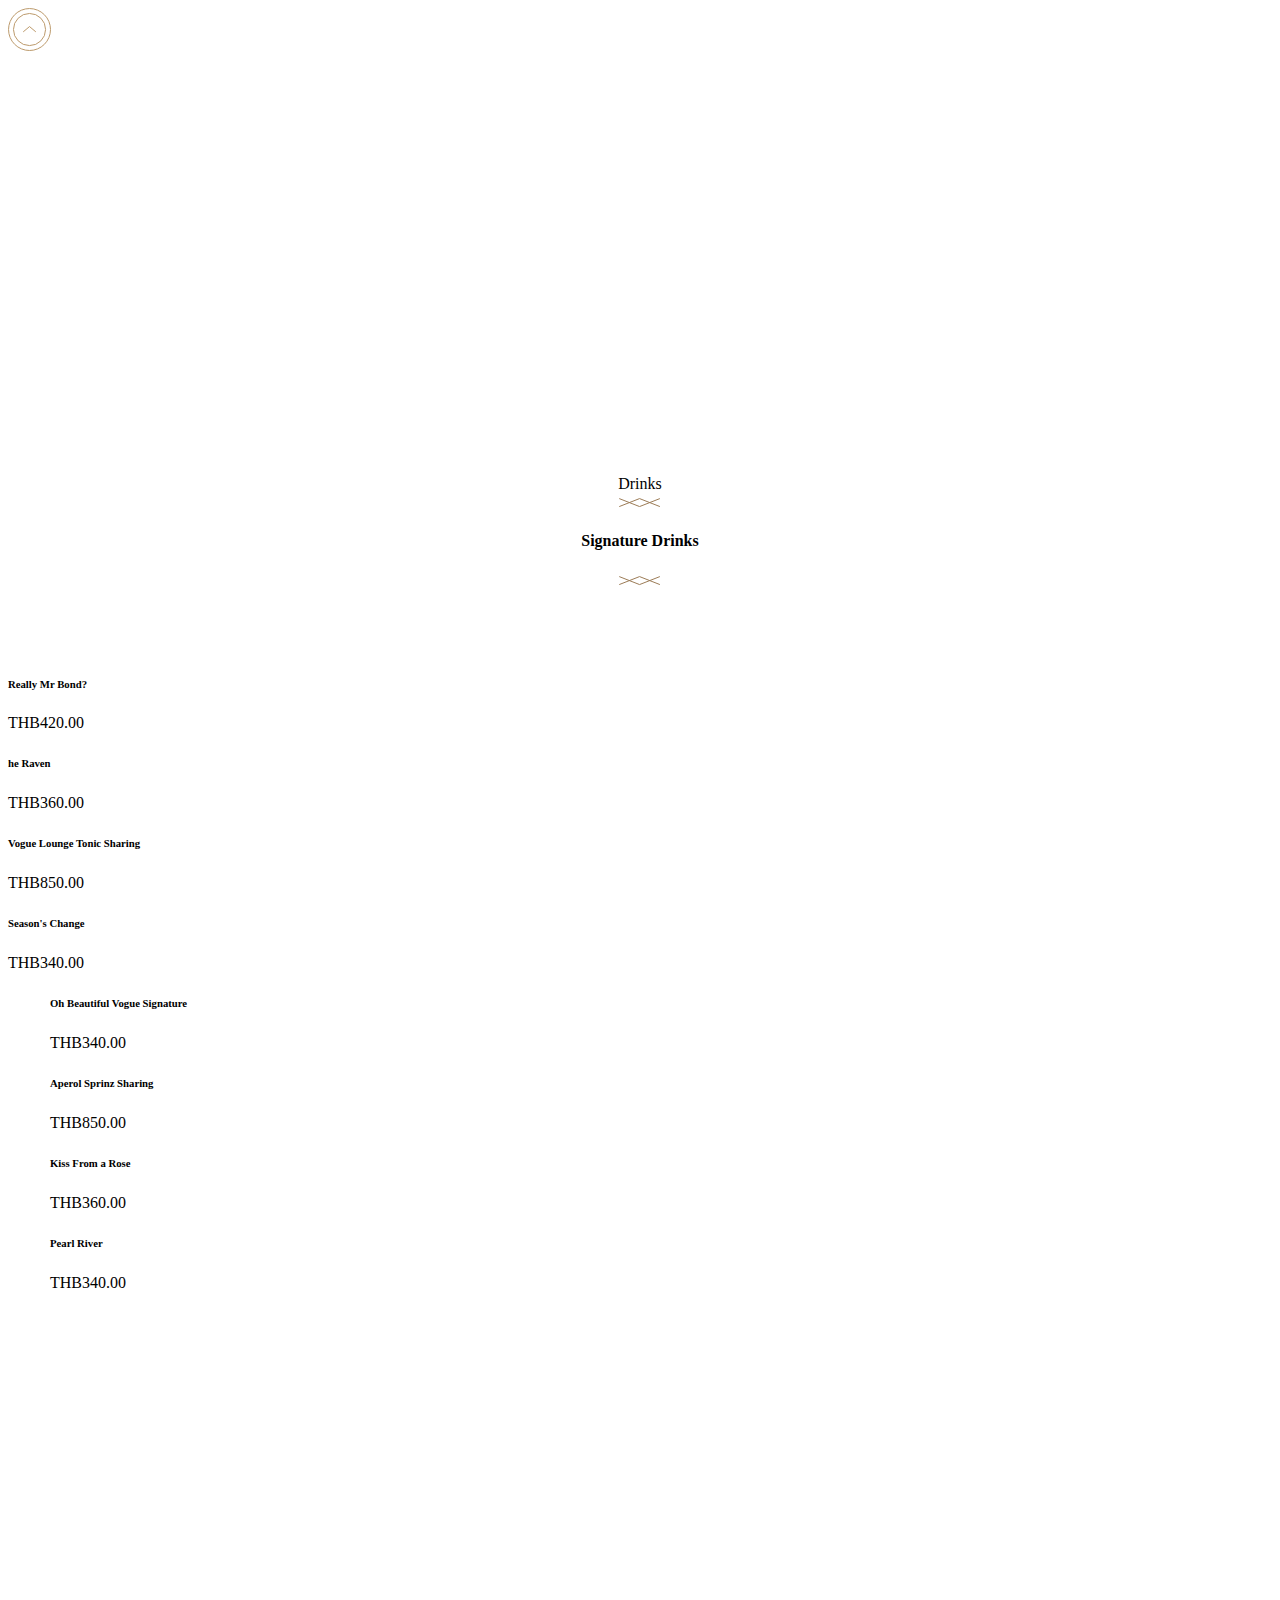
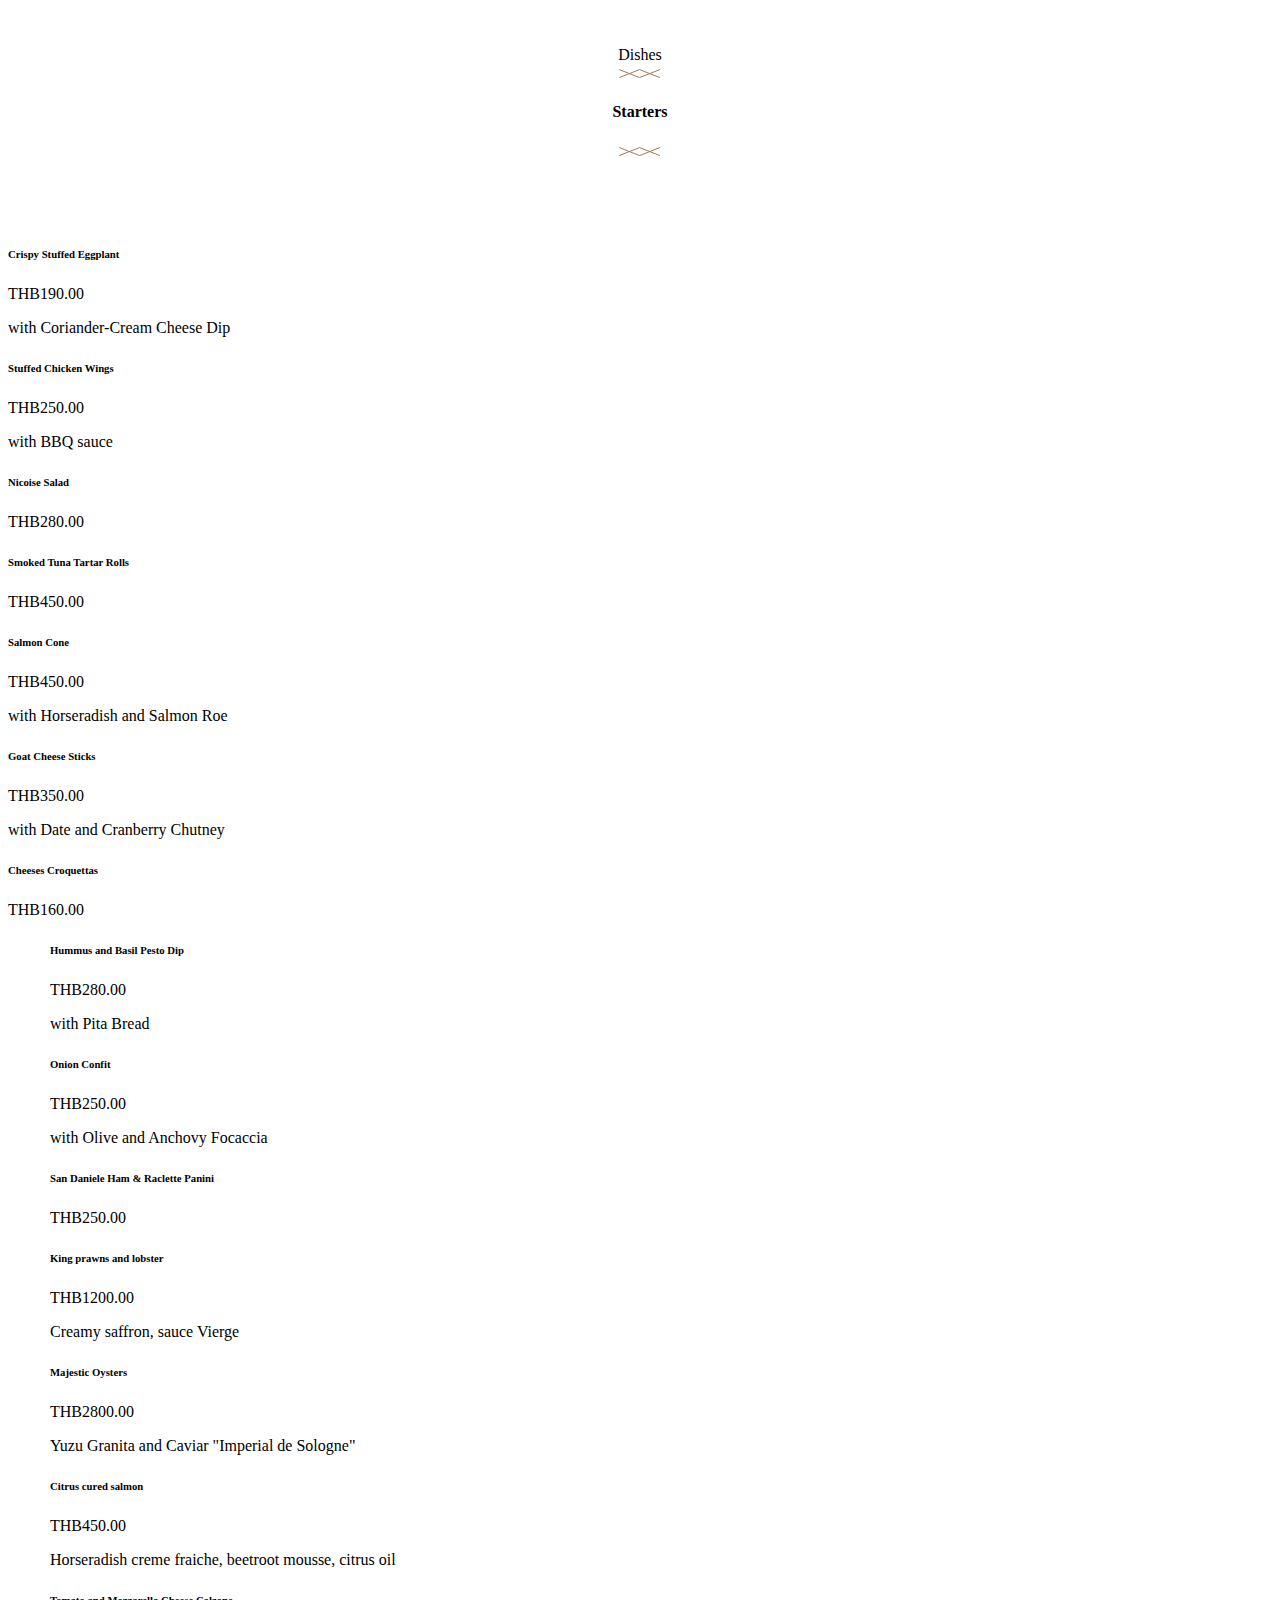
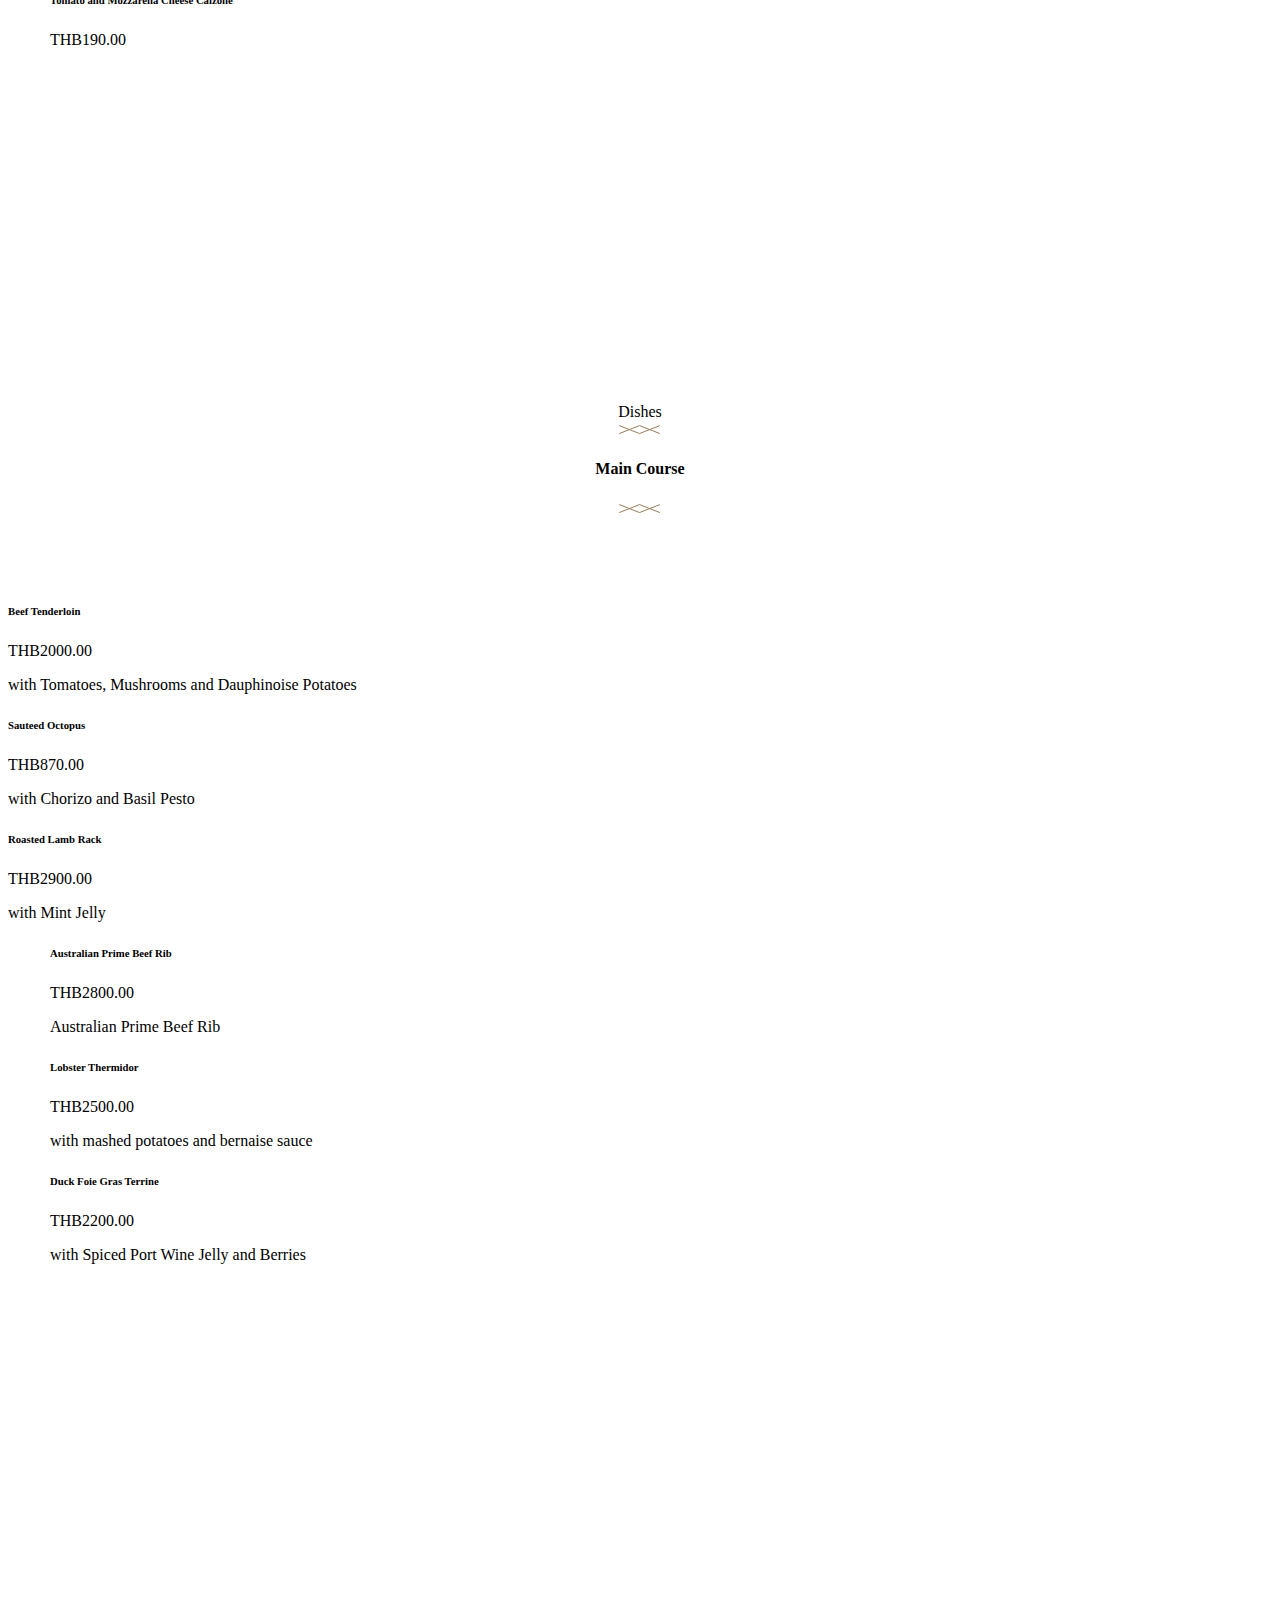
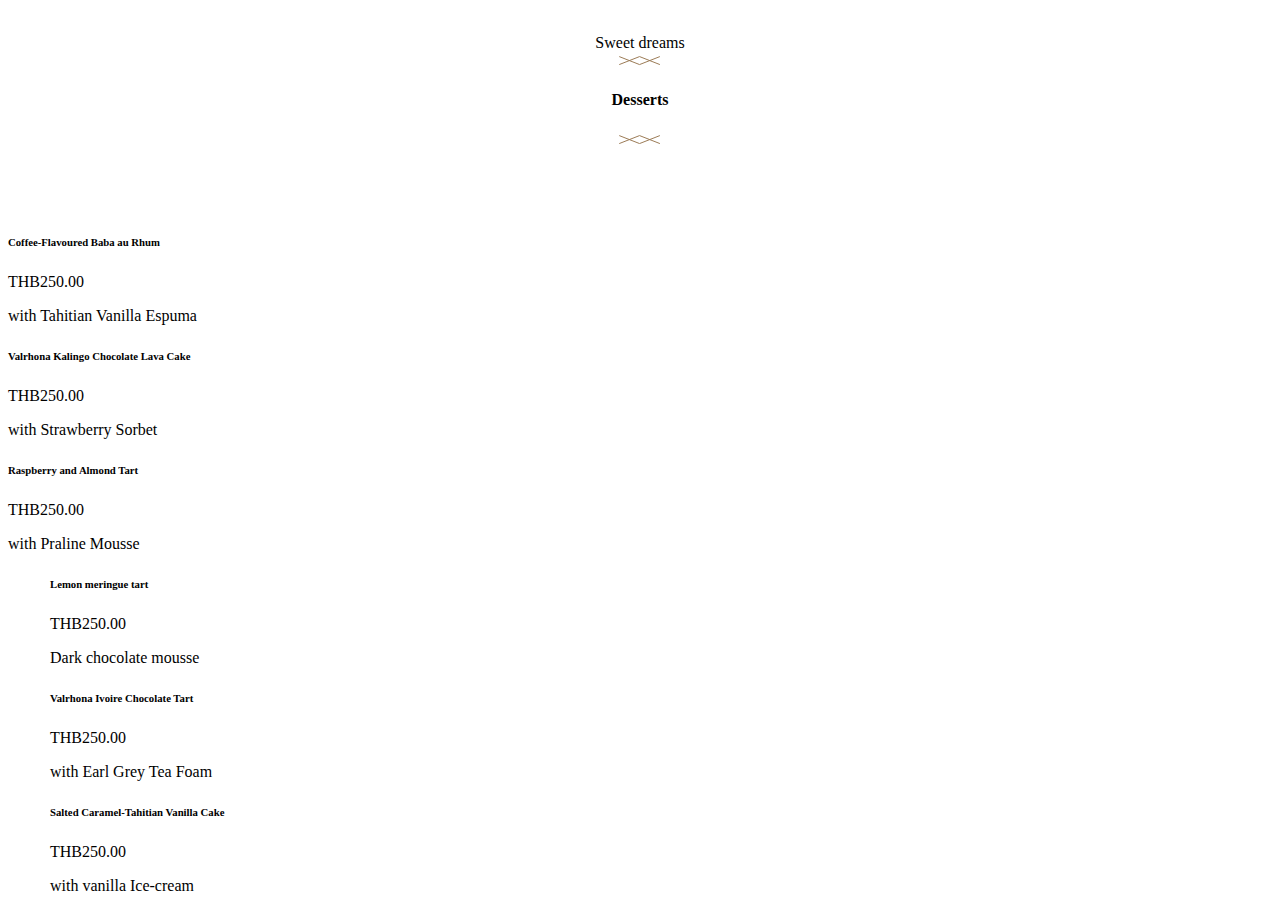
<file: menu2.html>
<!DOCTYPE html>
<html lang="en-US">
<head>
				

		
		
		<meta charset="UTF-8"/>
		<link rel="profile" href="https://gmpg.org/xfn/11"/>
		
				<meta name="viewport" content="width=device-width,initial-scale=1,user-scalable=yes">
		<title>Our Menu</title>

	







<link rel="stylesheet" href="https://laurent.qodeinteractive.com/wp-content/cache/minify/f4b34.css" media="all" />





















<script src="https://laurent.qodeinteractive.com/wp-content/cache/minify/2044c.js"></script>

</head>
<body class="" itemscope itemtype="https://schema.org/WebPage">
	    <div class="eltdf-wrapper">
        <div class="eltdf-wrapper-inner">
            <div class="eltdf-double-grid-line-one"></div><div class="eltdf-double-grid-line-two"></div>


			<a id='eltdf-back-to-top' href='#'>
                <svg xmlns="http://www.w3.org/2000/svg" xmlns:xlink="http://www.w3.org/1999/xlink" x="0px" y="0px" width="43.047px" height="43.031px" viewBox="0 0 43.047 43.031" enable-background="new 0 0 43.047 43.031" xml:space="preserve">
                    <circle fill="none" stroke="#BC9A6B" stroke-miterlimit="10" cx="21.523" cy="21.531" r="20.986"/>
                    <circle fill="none" stroke="#BC9A6B" class="eltdf-popout" stroke-miterlimit="10" cx="21.523" cy="21.531" r="16.049"/>
                    <polyline fill="none" stroke="#BC9A6B" stroke-miterlimit="10" points="15.205,23.875 21.523,18.573 27.842,23.875 "/>
                </svg>
            </a>
			        
            <div class="eltdf-content" style="margin-top: -110px">
                <div class="eltdf-content-inner">

        
		<div class="eltdf-title-wrapper" style="height: 420px;padding-top: 110px">
		<div class="eltdf-title-inner">
			<div class="eltdf-grid">
				             
                							</div>
	    </div>
	</div>
</div>


<div class="eltdf-full-width">
    	<div class="eltdf-full-width-inner">
        <div class="eltdf-grid-lines-holder eltdf-grid-columns-5"><div class="eltdf-grid-line eltdf-grid-column-1"></div><div class="eltdf-grid-line eltdf-grid-column-2"></div><div class="eltdf-grid-line eltdf-grid-column-3"></div><div class="eltdf-grid-line eltdf-grid-column-4"></div><div class="eltdf-grid-line eltdf-grid-column-5"></div></div>					<div class="eltdf-grid-row">
				<div class="eltdf-page-content-holder eltdf-grid-col-12">
					<div class="eltdf-row-grid-section-wrapper "  ><div class="eltdf-row-grid-section"><div class="vc_row wpb_row vc_row-fluid vc_custom_1573651731346" ><div class="wpb_column vc_column_container vc_col-sm-12"><div class="vc_column-inner"><div class="wpb_wrapper"><div class="eltdf-section-title-holder    eltdf-st-decor-animation" style="text-align: center">
	<div class="eltdf-st-inner">
                    <span class="eltdf-st-tagline">
                Drinks            </span>
        		            <div class="eltdf-st-title-holder">
                                    <div class="decor"><svg xmlns="http://www.w3.org/2000/svg" width="41.125" height="9.146">
                            <path fill="none" stroke="#9C7C57" stroke-miterlimit="10" d="M40.881 8.576L20.562.591.244 8.576"/>
                            <path fill="none" stroke="#9C7C57" stroke-miterlimit="10" d="M40.881.591L20.562 8.576.243.591"/>
                        </svg></div>
                                <h4 class="eltdf-st-title" >
									Signature Drinks                </h4>
                                    <div class="decor"><svg xmlns="http://www.w3.org/2000/svg" width="41.125" height="9.146">
                            <path fill="none" stroke="#9C7C57" stroke-miterlimit="10" d="M40.881 8.576L20.562.591.244 8.576"/>
                            <path fill="none" stroke="#9C7C57" stroke-miterlimit="10" d="M40.881.591L20.562 8.576.243.591"/>
                        </svg></div>
                            </div>
							</div>
</div><div class="vc_empty_space"   style="height: 63px"><span class="vc_empty_space_inner"></span></div><div class="eltdf-elements-holder   eltdf-two-columns  eltdf-responsive-mode-1024  fifty-fifty" ><div class="eltdf-eh-item    "  data-item-class="eltdf-eh-custom-2562" data-769-1024="0 0" data-681-768="0 0" data-680="0 0">
	<div class="eltdf-eh-item-inner">
		<div class="eltdf-eh-item-content eltdf-eh-custom-2562" style="padding: 0 42px 0 0">
			<div class="eltdf-pricing-holder ">
                        <div class="eltdf-pricing-item">
                
                <div class="eltdf-pricing-main" >
                    <h6 class="eltdf-pricing-title">
                        Really Mr Bond?                   </h6>
                    <div class="eltdf-pricing-lines"></div>
                                            <span class="eltdf-pricing-price" >THB420.00</span>
                                    </div>
                          
                        </div>
                            <div class="eltdf-pricing-item">
                
                <div class="eltdf-pricing-main" >
                    <h6 class="eltdf-pricing-title">
                        he Raven                  </h6>
                    <div class="eltdf-pricing-lines"></div>
                                            <span class="eltdf-pricing-price" >THB360.00</span>
                                    </div>
                            
                        </div>
                            <div class="eltdf-pricing-item">
                
                <div class="eltdf-pricing-main" >
                    <h6 class="eltdf-pricing-title">
                        Vogue Lounge Tonic Sharing                    </h6>
                    <div class="eltdf-pricing-lines"></div>
                                            <span class="eltdf-pricing-price" >THB850.00</span>
                                    </div>
                            
                        </div>
                            <div class="eltdf-pricing-item">
                
                <div class="eltdf-pricing-main" >
                    <h6 class="eltdf-pricing-title">
                        Season's Change                   </h6>
                    <div class="eltdf-pricing-lines"></div>
                                            <span class="eltdf-pricing-price" >THB340.00</span>
                                    </div>
                            
                        </div>
        </div>		</div>
	</div>
</div><div class="eltdf-eh-item    "  data-item-class="eltdf-eh-custom-4286" data-769-1024="0 0" data-681-768="0 0" data-680="0 0">
	<div class="eltdf-eh-item-inner">
		<div class="eltdf-eh-item-content eltdf-eh-custom-4286" style="padding: 0 0 0 42px">
			<div class="eltdf-pricing-holder ">
                        <div class="eltdf-pricing-item">
                
                <div class="eltdf-pricing-main" >
                    <h6 class="eltdf-pricing-title">
                        Oh Beautiful Vogue Signature                   </h6>
                    <div class="eltdf-pricing-lines"></div>
                                            <span class="eltdf-pricing-price" >THB340.00</span>
                                    </div>
                            
                        </div>
                            <div class="eltdf-pricing-item">
                
                <div class="eltdf-pricing-main" >
                    <h6 class="eltdf-pricing-title">
                        Aperol Sprinz Sharing                </h6>
                    <div class="eltdf-pricing-lines"></div>
                                            <span class="eltdf-pricing-price" >THB850.00</span>
                                    </div>
                         
                        </div>
                            <div class="eltdf-pricing-item">
                
                <div class="eltdf-pricing-main" >
                    <h6 class="eltdf-pricing-title">
                        Kiss From a Rose                   </h6>
                    <div class="eltdf-pricing-lines"></div>
                                            <span class="eltdf-pricing-price" >THB360.00</span>
                                    </div>
                           
                        </div>
                            <div class="eltdf-pricing-item">
                
                <div class="eltdf-pricing-main" >
                    <h6 class="eltdf-pricing-title">
                        Pearl River                   </h6>
                    <div class="eltdf-pricing-lines"></div>
                                            <span class="eltdf-pricing-price" >THB340.00</span>
                                    </div>
                          
						</div>
						

							
        </div>		</div>
	</div>
</div></div></div></div></div></div></div></div><div data-parallax-bg-image="https://laurent.qodeinteractive.com/wp-content/uploads/2019/12/Our-menu-img-1.jpg" data-parallax-bg-speed="1" class="vc_row wpb_row vc_row-fluid eltdf-parallax-row-holder" ><div class="wpb_column vc_column_container vc_col-sm-12"><div class="vc_column-inner"><div class="wpb_wrapper"><div class="eltdf-elements-holder   eltdf-one-column  eltdf-responsive-mode-768  " ><div class="eltdf-eh-item    "  data-item-class="eltdf-eh-custom-2252" data-769-1024="20% 0" data-681-768="30% 0" data-680="40% 0">
	<div class="eltdf-eh-item-inner">
		<div class="eltdf-eh-item-content eltdf-eh-custom-2252" style="padding: 14% 0">
					</div>
	</div>
</div></div></div></div></div></div><div class="eltdf-row-grid-section-wrapper "  ><div class="eltdf-row-grid-section"><div class="vc_row wpb_row vc_row-fluid vc_custom_1573651794430" ><div class="wpb_column vc_column_container vc_col-sm-12"><div class="vc_column-inner"><div class="wpb_wrapper"><div class="eltdf-section-title-holder    eltdf-st-decor-animation" style="text-align: center">
	<div class="eltdf-st-inner">
                    <span class="eltdf-st-tagline">
                Dishes            </span>
        		            <div class="eltdf-st-title-holder">
                                    <div class="decor"><svg xmlns="http://www.w3.org/2000/svg" width="41.125" height="9.146">
                            <path fill="none" stroke="#9C7C57" stroke-miterlimit="10" d="M40.881 8.576L20.562.591.244 8.576"/>
                            <path fill="none" stroke="#9C7C57" stroke-miterlimit="10" d="M40.881.591L20.562 8.576.243.591"/>
                        </svg></div>
                                <h4 class="eltdf-st-title" >
                    Starters                </h4>
                                    <div class="decor"><svg xmlns="http://www.w3.org/2000/svg" width="41.125" height="9.146">
                            <path fill="none" stroke="#9C7C57" stroke-miterlimit="10" d="M40.881 8.576L20.562.591.244 8.576"/>
                            <path fill="none" stroke="#9C7C57" stroke-miterlimit="10" d="M40.881.591L20.562 8.576.243.591"/>
                        </svg></div>
                            </div>
							</div>
</div><div class="vc_empty_space"   style="height: 63px"><span class="vc_empty_space_inner"></span></div><div class="eltdf-elements-holder   eltdf-two-columns  eltdf-responsive-mode-1024  fifty-fifty" ><div class="eltdf-eh-item    "  data-item-class="eltdf-eh-custom-7495" data-769-1024="0 0" data-681-768="0 0" data-680="0 0">
	<div class="eltdf-eh-item-inner">
		<div class="eltdf-eh-item-content eltdf-eh-custom-7495" style="padding: 0 42px 0 0">
			<div class="eltdf-pricing-holder ">
                        <div class="eltdf-pricing-item">
                
                <div class="eltdf-pricing-main" >
                    <h6 class="eltdf-pricing-title">
                        Crispy Stuffed Eggplant                  </h6>
                    <div class="eltdf-pricing-lines"></div>
                                            <span class="eltdf-pricing-price" >THB190.00</span>
                                    </div>
                            <p class="eltdf-pricing-desc">with Coriander-Cream Cheese Dip</p>
                        </div>
                            <div class="eltdf-pricing-item">
                
                <div class="eltdf-pricing-main" >
                    <h6 class="eltdf-pricing-title">
						Stuffed Chicken Wings                 </h6>
                    <div class="eltdf-pricing-lines"></div>
                                            <span class="eltdf-pricing-price" >THB250.00</span>
                                    </div>
                            <p class="eltdf-pricing-desc">with BBQ sauce</p>
						</div>
						<div class="eltdf-pricing-item">
                
							<div class="eltdf-pricing-main" >
								<h6 class="eltdf-pricing-title">
									Nicoise Salad                   </h6>
								<div class="eltdf-pricing-lines"></div>
														<span class="eltdf-pricing-price" >THB280.00</span>
												</div>
										
									</div>
                            <div class="eltdf-pricing-item">
                
                <div class="eltdf-pricing-main" >
                    <h6 class="eltdf-pricing-title">
                        Smoked Tuna Tartar Rolls                    </h6>
                    <div class="eltdf-pricing-lines"></div>
                                            <span class="eltdf-pricing-price" >THB450.00</span>
                                    </div>
                            
                        </div>
                            <div class="eltdf-pricing-item">
                
                <div class="eltdf-pricing-main" >
                    <h6 class="eltdf-pricing-title">
                        Salmon Cone                   </h6>
                    <div class="eltdf-pricing-lines"></div>
                                            <span class="eltdf-pricing-price" >THB450.00</span>
                                    </div>
                            <p class="eltdf-pricing-desc">with Horseradish and Salmon Roe</p>
                        </div>
                            <div class="eltdf-pricing-item">
                
                <div class="eltdf-pricing-main" >
                    <h6 class="eltdf-pricing-title">
                        Goat Cheese Sticks                  </h6>
                    <div class="eltdf-pricing-lines"></div>
                                            <span class="eltdf-pricing-price" >THB350.00</span>
                                    </div>
                            <p class="eltdf-pricing-desc">with Date and Cranberry Chutney</p>
                        </div>
                            <div class="eltdf-pricing-item">
                
                <div class="eltdf-pricing-main" >
                    <h6 class="eltdf-pricing-title">
                        Cheeses Croquettas                   </h6>
                    <div class="eltdf-pricing-lines"></div>
                                            <span class="eltdf-pricing-price" >THB160.00</span>
                                    </div>
                            
                        </div>
        </div>		</div>
	</div>
</div><div class="eltdf-eh-item    "  data-item-class="eltdf-eh-custom-9799" data-769-1024="0 0" data-681-768="0 0" data-680="0 0">
	<div class="eltdf-eh-item-inner">
		<div class="eltdf-eh-item-content eltdf-eh-custom-9799" style="padding: 0 0 0 42px">
			<div class="eltdf-pricing-holder ">
                        <div class="eltdf-pricing-item">
                
                <div class="eltdf-pricing-main" >
                    <h6 class="eltdf-pricing-title">
                        Hummus and Basil Pesto Dip                  </h6>
                    <div class="eltdf-pricing-lines"></div>
                                            <span class="eltdf-pricing-price" >THB280.00</span>
                                    </div>
                            <p class="eltdf-pricing-desc">with Pita Bread</p>
                        </div>
                            <div class="eltdf-pricing-item">
                
                <div class="eltdf-pricing-main" >
                    <h6 class="eltdf-pricing-title">
						Onion Confit                 </h6>
                    <div class="eltdf-pricing-lines"></div>
                                            <span class="eltdf-pricing-price" >THB250.00</span>
                                    </div>
                            <p class="eltdf-pricing-desc">with Olive and Anchovy Focaccia</p>
                        </div>
                            <div class="eltdf-pricing-item">
                
                <div class="eltdf-pricing-main" >
                    <h6 class="eltdf-pricing-title">
                        San Daniele Ham & Raclette Panini                    </h6>
                    <div class="eltdf-pricing-lines"></div>
                                            <span class="eltdf-pricing-price" >THB250.00</span>
                                    </div>
                            
                        </div>
                            <div class="eltdf-pricing-item">
                
                <div class="eltdf-pricing-main" >
                    <h6 class="eltdf-pricing-title">
                        King prawns and lobster                    </h6>
                    <div class="eltdf-pricing-lines"></div>
                                            <span class="eltdf-pricing-price" >THB1200.00</span>
                                    </div>
                            <p class="eltdf-pricing-desc">Creamy saffron, sauce Vierge</p>
						</div>
						<div class="eltdf-pricing-item">
                
							<div class="eltdf-pricing-main" >
								<h6 class="eltdf-pricing-title">
									Majestic Oysters                    </h6>
								<div class="eltdf-pricing-lines"></div>
														<span class="eltdf-pricing-price" >THB2800.00</span>
												</div>
										<p class="eltdf-pricing-desc">Yuzu Granita and Caviar "Imperial de Sologne"</p>
									</div>
                            <div class="eltdf-pricing-item">
                
                <div class="eltdf-pricing-main" >
                    <h6 class="eltdf-pricing-title">
                        Citrus cured salmon                    </h6>
                    <div class="eltdf-pricing-lines"></div>
                                            <span class="eltdf-pricing-price" >THB450.00</span>
                                    </div>
                            <p class="eltdf-pricing-desc">Horseradish creme fraiche, beetroot mousse, citrus oil</p>
                        </div>
                            <div class="eltdf-pricing-item">
                
                <div class="eltdf-pricing-main" >
                    <h6 class="eltdf-pricing-title">
                        Tomato and Mozzarella Cheese Calzone                   </h6>
                    <div class="eltdf-pricing-lines"></div>
                                            <span class="eltdf-pricing-price" >THB190.00</span>
                                    </div>
                            
                        </div>
        </div>		</div>
	</div>
</div></div></div></div></div></div></div></div><div data-parallax-bg-image="https://laurent.qodeinteractive.com/wp-content/uploads/2019/12/Our-menu-img-2.jpg" data-parallax-bg-speed="1" class="vc_row wpb_row vc_row-fluid eltdf-parallax-row-holder" ><div class="wpb_column vc_column_container vc_col-sm-12"><div class="vc_column-inner"><div class="wpb_wrapper"><div class="eltdf-elements-holder   eltdf-one-column  eltdf-responsive-mode-768  " ><div class="eltdf-eh-item    "  data-item-class="eltdf-eh-custom-1377" data-769-1024="20% 0" data-681-768="30% 0" data-680="40% 0">
	<div class="eltdf-eh-item-inner">
		<div class="eltdf-eh-item-content eltdf-eh-custom-1377" style="padding: 14% 0">
					</div>
	</div>
</div></div></div></div></div></div>

<div class="eltdf-row-grid-section-wrapper "  ><div class="eltdf-row-grid-section"><div class="vc_row wpb_row vc_row-fluid vc_custom_1573651846472" ><div class="wpb_column vc_column_container vc_col-sm-12"><div class="vc_column-inner"><div class="wpb_wrapper"><div class="eltdf-section-title-holder    eltdf-st-decor-animation" style="text-align: center">
	<div class="eltdf-st-inner">
                    <span class="eltdf-st-tagline">
                Dishes          </span>
        		            <div class="eltdf-st-title-holder">
                                    <div class="decor"><svg xmlns="http://www.w3.org/2000/svg" width="41.125" height="9.146">
                            <path fill="none" stroke="#9C7C57" stroke-miterlimit="10" d="M40.881 8.576L20.562.591.244 8.576"/>
                            <path fill="none" stroke="#9C7C57" stroke-miterlimit="10" d="M40.881.591L20.562 8.576.243.591"/>
                        </svg></div>
                                <h4 class="eltdf-st-title" >
                    Main Course                </h4>
                                    <div class="decor"><svg xmlns="http://www.w3.org/2000/svg" width="41.125" height="9.146">
                            <path fill="none" stroke="#9C7C57" stroke-miterlimit="10" d="M40.881 8.576L20.562.591.244 8.576"/>
                            <path fill="none" stroke="#9C7C57" stroke-miterlimit="10" d="M40.881.591L20.562 8.576.243.591"/>
                        </svg></div>
                            </div>
							</div>
</div><div class="vc_empty_space"   style="height: 63px"><span class="vc_empty_space_inner"></span></div><div class="eltdf-elements-holder   eltdf-two-columns  eltdf-responsive-mode-1024  fifty-fifty" ><div class="eltdf-eh-item    "  data-item-class="eltdf-eh-custom-2190" data-769-1024="0 0" data-681-768="0 0" data-680="0 0">
	<div class="eltdf-eh-item-inner">
		<div class="eltdf-eh-item-content eltdf-eh-custom-2190" style="padding: 0 42px 0 0">
			<div class="eltdf-pricing-holder ">
                        <div class="eltdf-pricing-item">
                
                <div class="eltdf-pricing-main" >
                    <h6 class="eltdf-pricing-title">
                        Beef Tenderloin                    </h6>
                    <div class="eltdf-pricing-lines"></div>
                                            <span class="eltdf-pricing-price" >THB2000.00</span>
                                    </div>
                            <p class="eltdf-pricing-desc"> with Tomatoes, Mushrooms and Dauphinoise Potatoes</p>
                        </div>
                            <div class="eltdf-pricing-item">
                
                <div class="eltdf-pricing-main" >
                    <h6 class="eltdf-pricing-title">
                        Sauteed Octopus                   </h6>
                    <div class="eltdf-pricing-lines"></div>
                                            <span class="eltdf-pricing-price" >THB870.00</span>
                                    </div>
                            <p class="eltdf-pricing-desc">with Chorizo and Basil Pesto</p>
                        </div>
                            <div class="eltdf-pricing-item">
                
                <div class="eltdf-pricing-main" >
                    <h6 class="eltdf-pricing-title">
                        Roasted Lamb Rack                   </h6>
                    <div class="eltdf-pricing-lines"></div>
                                            <span class="eltdf-pricing-price" >THB2900.00</span>
                                    </div>
                            <p class="eltdf-pricing-desc">with Mint Jelly</p>
                        </div>
        </div>		</div>
	</div>
</div><div class="eltdf-eh-item    "  data-item-class="eltdf-eh-custom-5859" data-769-1024="0 0" data-681-768="0 0" data-680="0 0">
	<div class="eltdf-eh-item-inner">
		<div class="eltdf-eh-item-content eltdf-eh-custom-5859" style="padding: 0 0 0 42px">
			<div class="eltdf-pricing-holder ">
                        <div class="eltdf-pricing-item">
                
                <div class="eltdf-pricing-main" >
                    <h6 class="eltdf-pricing-title">
                        Australian Prime Beef Rib                    </h6>
                    <div class="eltdf-pricing-lines"></div>
                                            <span class="eltdf-pricing-price" >THB2800.00</span>
                                    </div>
                            <p class="eltdf-pricing-desc">Australian Prime Beef Rib</p>
                        </div>
                            <div class="eltdf-pricing-item">
                
                <div class="eltdf-pricing-main" >
                    <h6 class="eltdf-pricing-title">
						Lobster Thermidor                    </h6>
                    <div class="eltdf-pricing-lines"></div>
                                            <span class="eltdf-pricing-price" >THB2500.00</span>
                                    </div>
                            <p class="eltdf-pricing-desc">with mashed potatoes and bernaise sauce</p>
                        </div>
                            <div class="eltdf-pricing-item">
                
                <div class="eltdf-pricing-main" >
                    <h6 class="eltdf-pricing-title">
                        Duck Foie Gras Terrine                   </h6>
                    <div class="eltdf-pricing-lines"></div>
                                            <span class="eltdf-pricing-price" >THB2200.00</span>
                                    </div>
                            <p class="eltdf-pricing-desc">with Spiced Port Wine Jelly and Berries </p>
                        </div>
        </div>		</div>
	</div>
</div></div></div></div></div></div></div></div><div data-parallax-bg-image="https://laurent.qodeinteractive.com/wp-content/uploads/2019/12/Our-menu-img-3.jpg" data-parallax-bg-speed="1" class="vc_row wpb_row vc_row-fluid eltdf-parallax-row-holder" ><div class="wpb_column vc_column_container vc_col-sm-12"><div class="vc_column-inner"><div class="wpb_wrapper"><div class="eltdf-elements-holder   eltdf-one-column  eltdf-responsive-mode-768  " ><div class="eltdf-eh-item    "  data-item-class="eltdf-eh-custom-7982" data-769-1024="20% 0" data-681-768="30% 0" data-680="40% 0">
	<div class="eltdf-eh-item-inner">
		<div class="eltdf-eh-item-content eltdf-eh-custom-7982" style="padding: 14% 0">
					</div>
	</div>
</div></div></div></div></div></div>

<div class="eltdf-row-grid-section-wrapper "  ><div class="eltdf-row-grid-section"><div class="vc_row wpb_row vc_row-fluid vc_custom_1573651846472" ><div class="wpb_column vc_column_container vc_col-sm-12"><div class="vc_column-inner"><div class="wpb_wrapper"><div class="eltdf-section-title-holder    eltdf-st-decor-animation" style="text-align: center">
	<div class="eltdf-st-inner">
                    <span class="eltdf-st-tagline">
                Sweet dreams            </span>
        		            <div class="eltdf-st-title-holder">
                                    <div class="decor"><svg xmlns="http://www.w3.org/2000/svg" width="41.125" height="9.146">
                            <path fill="none" stroke="#9C7C57" stroke-miterlimit="10" d="M40.881 8.576L20.562.591.244 8.576"/>
                            <path fill="none" stroke="#9C7C57" stroke-miterlimit="10" d="M40.881.591L20.562 8.576.243.591"/>
                        </svg></div>
                                <h4 class="eltdf-st-title" >
                    Desserts                </h4>
                                    <div class="decor"><svg xmlns="http://www.w3.org/2000/svg" width="41.125" height="9.146">
                            <path fill="none" stroke="#9C7C57" stroke-miterlimit="10" d="M40.881 8.576L20.562.591.244 8.576"/>
                            <path fill="none" stroke="#9C7C57" stroke-miterlimit="10" d="M40.881.591L20.562 8.576.243.591"/>
                        </svg></div>
                            </div>
							</div>
</div><div class="vc_empty_space"   style="height: 63px"><span class="vc_empty_space_inner"></span></div><div class="eltdf-elements-holder   eltdf-two-columns  eltdf-responsive-mode-1024  fifty-fifty" ><div class="eltdf-eh-item    "  data-item-class="eltdf-eh-custom-2190" data-769-1024="0 0" data-681-768="0 0" data-680="0 0">
	<div class="eltdf-eh-item-inner">
		<div class="eltdf-eh-item-content eltdf-eh-custom-2190" style="padding: 0 42px 0 0">
			<div class="eltdf-pricing-holder ">
                        <div class="eltdf-pricing-item">
                
                <div class="eltdf-pricing-main" >
                    <h6 class="eltdf-pricing-title">
                        Coffee-Flavoured Baba au Rhum                    </h6>
                    <div class="eltdf-pricing-lines"></div>
                                            <span class="eltdf-pricing-price" >THB250.00</span>
                                    </div>
                            <p class="eltdf-pricing-desc"> with Tahitian Vanilla Espuma</p>
                        </div>
                            <div class="eltdf-pricing-item">
                
                <div class="eltdf-pricing-main" >
                    <h6 class="eltdf-pricing-title">
						Valrhona Kalingo Chocolate Lava Cake                  </h6>
                    <div class="eltdf-pricing-lines"></div>
                                            <span class="eltdf-pricing-price" >THB250.00</span>
                                    </div>
                            <p class="eltdf-pricing-desc">with Strawberry Sorbet</p>
                        </div>
                            <div class="eltdf-pricing-item">
                
                <div class="eltdf-pricing-main" >
                    <h6 class="eltdf-pricing-title">
                        Raspberry and Almond Tart                    </h6>
                    <div class="eltdf-pricing-lines"></div>
                                            <span class="eltdf-pricing-price" >THB250.00</span>
                                    </div>
                            <p class="eltdf-pricing-desc">with Praline Mousse</p>
                        </div>
        </div>		</div>
	</div>
</div><div class="eltdf-eh-item    "  data-item-class="eltdf-eh-custom-5859" data-769-1024="0 0" data-681-768="0 0" data-680="0 0">
	<div class="eltdf-eh-item-inner">
		<div class="eltdf-eh-item-content eltdf-eh-custom-5859" style="padding: 0 0 0 42px">
			<div class="eltdf-pricing-holder ">
                        <div class="eltdf-pricing-item">
                
                <div class="eltdf-pricing-main" >
                    <h6 class="eltdf-pricing-title">
                        Lemon meringue tart                    </h6>
                    <div class="eltdf-pricing-lines"></div>
                                            <span class="eltdf-pricing-price" >THB250.00</span>
                                    </div>
                            <p class="eltdf-pricing-desc">Dark chocolate mousse</p>
                        </div>
                            <div class="eltdf-pricing-item">
                
                <div class="eltdf-pricing-main" >
                    <h6 class="eltdf-pricing-title">
                        Valrhona Ivoire Chocolate Tart                    </h6>
                    <div class="eltdf-pricing-lines"></div>
                                            <span class="eltdf-pricing-price" >THB250.00</span>
                                    </div>
                            <p class="eltdf-pricing-desc">with Earl Grey Tea Foam</p>
                        </div>
                            <div class="eltdf-pricing-item">
                
                <div class="eltdf-pricing-main" >
                    <h6 class="eltdf-pricing-title">
                        Salted Caramel-Tahitian Vanilla Cake                   </h6>
                    <div class="eltdf-pricing-lines"></div>
                                            <span class="eltdf-pricing-price" >THB250.00</span>
                                    </div>
                            <p class="eltdf-pricing-desc">with vanilla Ice-cream </p>
                        </div>
        </div>		</div>
	</div>
					</div>
							</div>
		        	</div>

    </div>

</div> <!-- close div.content_inner -->
	</div>  <!-- close div.content -->







































<script src="https://laurent.qodeinteractive.com/wp-content/cache/minify/56380.js"></script>


<script src="https://laurent.qodeinteractive.com/wp-content/cache/minify/0f313.js"></script>




<script src="https://laurent.qodeinteractive.com/wp-content/cache/minify/ad996.js"></script>

</body>
</html>
<!--
Performance optimized by W3 Total Cache. Learn more: https://www.w3-edge.com/products/

Object Caching 87/214 objects using disk
Page Caching using disk: enhanced (SSL caching disabled) 
Minified using disk

Served from: laurent.qodeinteractive.com @ 2020-05-08 22:19:21 by W3 Total Cache
-->
</file>
